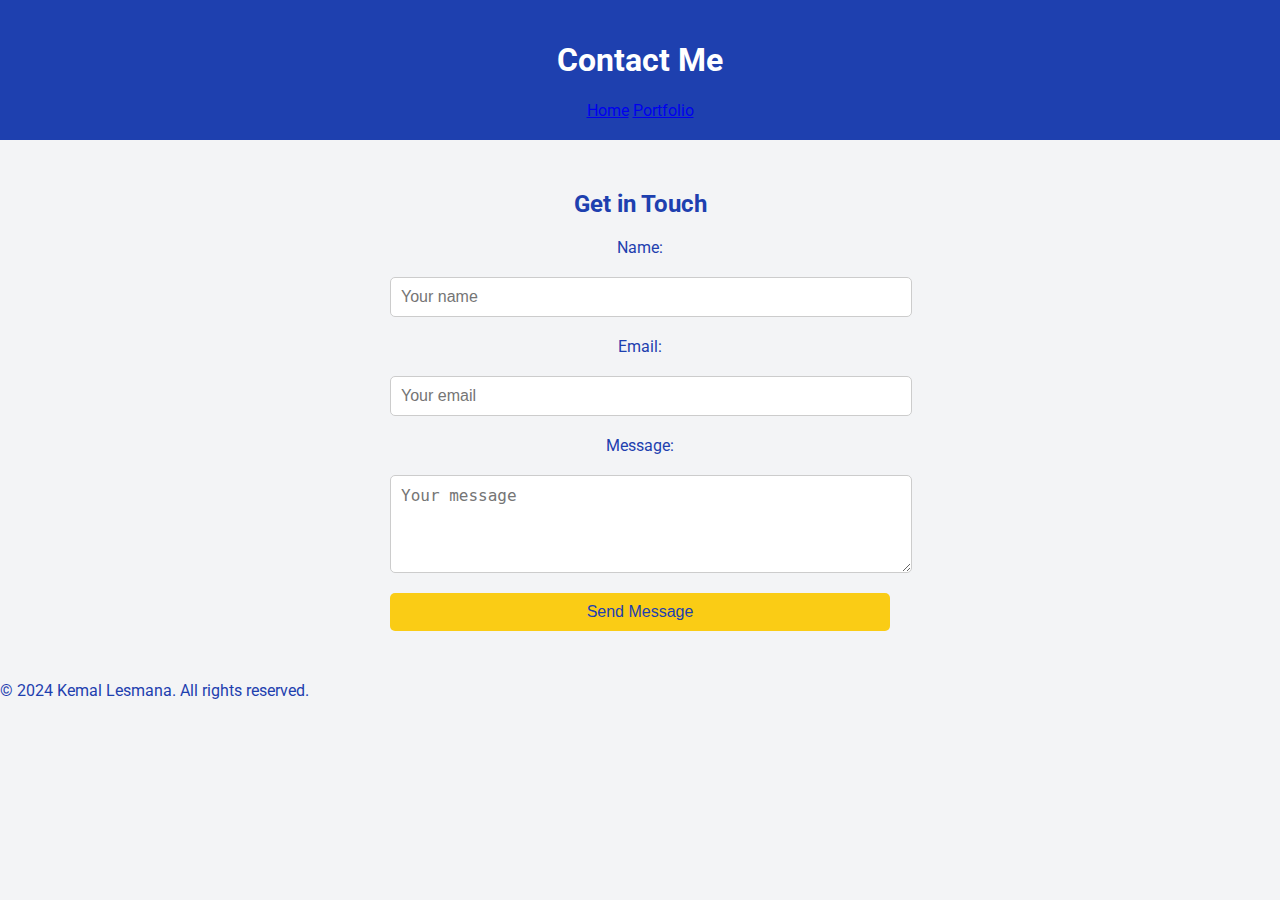
<file: latihan revoU/contact.html>
<!DOCTYPE html>
<html lang="en">
  <head>
    <meta charset="UTF-8" />
    <meta name="viewport" content="width=device-width, initial-scale=1.0" />
    <link href="https://fonts.googleapis.com/css2?family=Poppins:wght@400;600&family=Roboto:wght@400;500&display=swap" rel="stylesheet" />
    <link rel="stylesheet" href="style.css" />
    <title>Contact Me</title>
  </head>
  <body>
    <header>
      <h1>Contact Me</h1>
      <nav>
        <a href="index.html">Home</a>
        <a href="portfolio.html">Portfolio</a>
      </nav>
    </header>
    <main>
      <section class="contact">
        <h2>Get in Touch</h2>
        <form action="#" method="POST">
          <label for="name">Name:</label>
          <input type="text" id="name" name="name" placeholder="Your name" required />

          <label for="email">Email:</label>
          <input type="email" id="email" name="email" placeholder="Your email" required />

          <label for="message">Message:</label>
          <textarea id="message" name="message" placeholder="Your message" rows="4" required></textarea>

          <button type="submit">Send Message</button>
        </form>
      </section>
    </main>
    <footer>
      <p>&copy; 2024 Kemal Lesmana. All rights reserved.</p>
    </footer>
  </body>
</html>
</file>
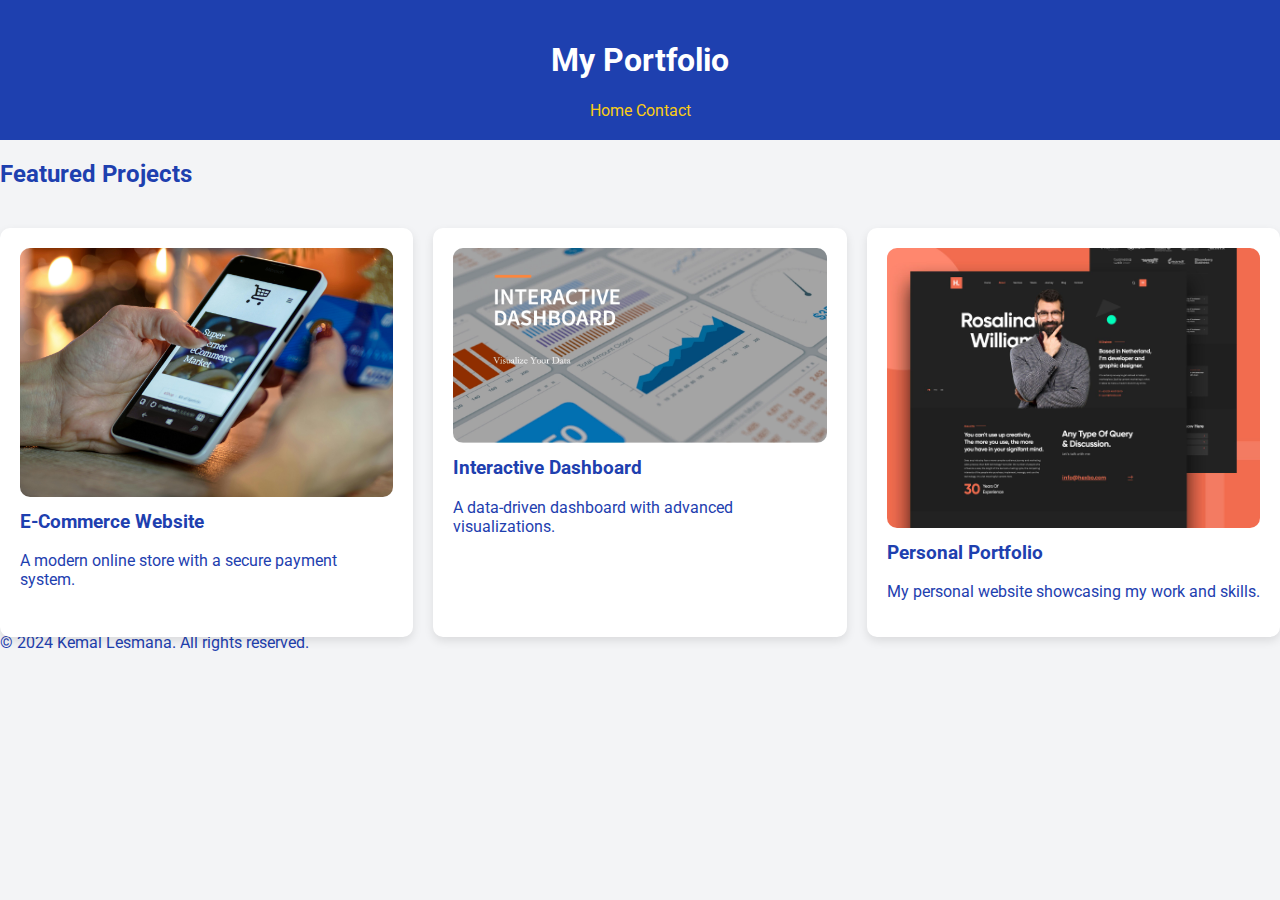
<file: latihan revoU/portofolio.html>
<!DOCTYPE html>
<html lang="en">
  <head>
    <meta charset="UTF-8" />
    <meta name="viewport" content="width=device-width, initial-scale=1.0" />
    <link href="https://fonts.googleapis.com/css2?family=Poppins:wght@400;600&family=Roboto:wght@400;500&display=swap" rel="stylesheet" />
    <link rel="stylesheet" href="style.css" />
    <title>My Portfolio</title>
  </head>
  <body>
    <header>
      <h1>My Portfolio</h1>
      <nav>
        <a href="index.html" class="back-home">Home</a>
        <a href="contact.html" class="to-contact">Contact</a>
      </nav>
    </header>
    <main>
      <section class="portfolio">
        <h2>Featured Projects</h2>
        <div class="grid">
          <div class="project">
            <img src="assets/eCom.jpg" alt="Project 1" />
            <h3>E-Commerce Website</h3>
            <p>A modern online store with a secure payment system.</p>
          </div>
          <div class="project">
            <img src="assets/interactive.jpeg" alt="Project 2" />
            <h3>Interactive Dashboard</h3>
            <p>A data-driven dashboard with advanced visualizations.</p>
          </div>
          <div class="project">
            <img src="assets/porto.jpeg" alt="Project 3" />
            <h3>Personal Portfolio</h3>
            <p>My personal website showcasing my work and skills.</p>
          </div>
        </div>
      </section>
    </main>
    <footer>
      <p>&copy; 2024 Kemal Lesmana. All rights reserved.</p>
    </footer>
  </body>
</html>
</file>
<file: latihan revoU/style.css>
body {
  font-family: "Roboto", sans-serif;
  margin: 0;
  padding: 0;
  background-color: #f3f4f6;
  color: #1e40af;
}
header {
  background-color: #1e40af;
  color: white;
  padding: 20px;
  text-align: center;
}
.container {
  width: 90%;
  max-width: 1200px;
  margin: auto;
}
.hero {
  display: flex;
  align-items: center;
  justify-content: space-between;
  padding: 50px 0;
}
.hero img {
  width: 300px;
  border-radius: 50%;
  box-shadow: 0 4px 10px rgba(0, 0, 0, 0.1);
}
.hero-text {
  max-width: 600px;
}
.hero-text h1 {
  font-family: "Poppins", sans-serif;
  font-size: 2.5rem;
}
.hero-text p {
  font-size: 1.2rem;
  margin: 20px 0;
}
.hero-text button {
  padding: 10px 20px;
  margin-right: 10px;
  border: none;
  background-color: #facc15;
  color: #1e40af;
  font-weight: bold;
  cursor: pointer;
  border-radius: 5px;
}
.portofolio {
  margin: 50px 0;
}
.portofolio h2 {
  text-align: center;
  font-family: "Poppins", sans-serif;
  font-size: 2rem;
  margin-bottom: 20px;
}
.grid {
  display: grid;
  grid-template-columns: repeat(auto-fit, minmax(300px, 1fr));
  gap: 20px;
}
.project {
  background: white;
  padding: 20px;
  border-radius: 10px;
  box-shadow: 0 4px 10px rgba(0, 0, 0, 0.1);
  transition: transform 0.2s;
}
.project:hover {
  transform: translateY(-10px);
}
.project img {
  width: 100%;
  border-radius: 10px;
}
.project h3 {
  margin-top: 10px;
}
/* dark mode */
body.dark-mode {
  background-color: #1e1e1e;
  color: #f3f4f6;
}
body.dark-mode header {
  background-color: #333;
}
body.dark-mode .project {
  background-color: #333;
  color: #f3f4f6;
}
body.dark-mode .hero-text button {
  background-color: #f3f4f6;
  color: #1e40af;
}
button.toggle-mode {
  position: fixed;
  top: 20px;
  right: 20px;
  padding: 10px;
  background-color: #facc15;
  color: #1e40af;
  border: none;
  border-radius: 5px;
  cursor: pointer;
  z-index: 1000;
}
button.toggle-mode:hover {
  background-color: #1e1e1e;
  color: #facc15;
  transition: background-color 0.5s ease-in-out;
}
.charts {
  margin: 50px 0;
  text-align: center;
}

.about,
.skills,
.portofolio,
.testimonial,
.charts {
  margin: 50px 0;
}
.about p,
.skills ul {
  text-align: center;
}
.skills ul {
  list-style: none;
  padding: 0;
}
.skills li {
  font-size: 1.2rem;
  margin: 10px 0;
}
.testimonials {
  background-color: #f3f4f6;
  padding: 40px;
  text-align: center;
}
.testimonial {
  margin: 20px;
  font-style: italic;
}
.testimonial h3 {
  margin-top: 10px;
  font-weight: bold;
}
.scroll-btn {
  position: fixed;
  bottom: 20px;
  left: 20px;
  background-color: #1e40af;
  color: white;
  border: none;
  padding: 15px;
  border-radius: 50%;
  font-size: 18px;
  cursor: pointer;
  display: none;
  z-index: 9999;
}
.scroll-btn:hover {
  background-color: #facc15;
}
.project,
.testimonial {
  opacity: 1;
  transform: translateY(20px);
  transition: all 0.3s ease-in-out;
}

.project.visible,
.testimonial.visible {
  opacity: 1;
  transform: translateY(0);
}
.contact {
  margin: 50px 0;
  text-align: center;
}

.contact form {
  display: grid;
  gap: 20px;
  max-width: 500px;
  margin: auto;
}

.contact input,
.contact textarea {
  padding: 10px;
  font-size: 1rem;
  width: 100%;
  border-radius: 5px;
  border: 1px solid #ccc;
}

.contact button {
  background-color: #facc15;
  color: #1e40af;
  border: none;
  padding: 10px 20px;
  font-size: 1rem;
  cursor: pointer;
  border-radius: 5px;
}
.back-home,
.to-contact {
  text-decoration: none;
  color: #facc15;
}
.to-contact:hover {
  text-decoration: underline;
}
.back-home:hover {
  text-decoration: underline;
}
</file>
